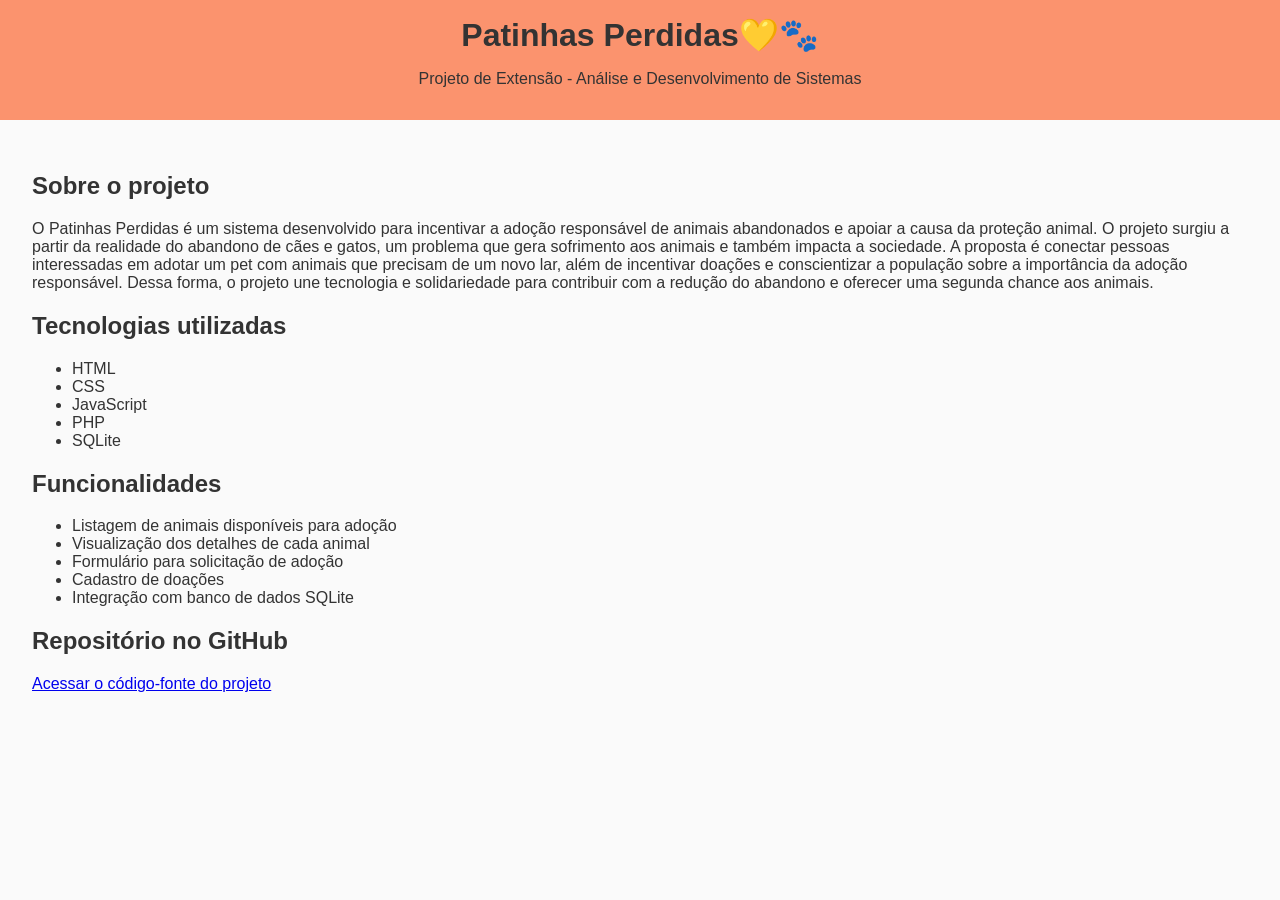
<file: index.html>
<!DOCTYPE html>
<html lang="pt-BR">
<head>
    <meta charset="UTF-8">
    <meta name="viewport" content="width=device-width, initial-scale=1.0">
    <title>Patinhas Perdidas</title>
    <link rel="stylesheet" href="style.css">
</head>
<body>

<header>
    <h1>Patinhas Perdidas💛🐾</h1>
    <p>Projeto de Extensão - Análise e Desenvolvimento de Sistemas</p>
</header>

<main>

    <h2>Sobre o projeto</h2>

    <p>
        O Patinhas Perdidas é um sistema desenvolvido para incentivar a adoção responsável de animais abandonados e apoiar a causa da proteção animal. O projeto surgiu a partir da realidade do abandono de cães e gatos, um problema que gera sofrimento aos animais e também impacta a sociedade. A proposta é conectar pessoas interessadas em adotar um pet com animais que precisam de um novo lar, além de incentivar doações e conscientizar a população sobre a importância da adoção responsável. Dessa forma, o projeto une tecnologia e solidariedade para contribuir com a redução do abandono e oferecer uma segunda chance aos animais.
    </p>

    <h2>Tecnologias utilizadas</h2>

    <ul>
        <li>HTML</li>
        <li>CSS</li>
        <li>JavaScript</li>
        <li>PHP</li>
        <li>SQLite</li>
    </ul>

    <h2>Funcionalidades</h2>

    <ul>
        <li>Listagem de animais disponíveis para adoção</li>
        <li>Visualização dos detalhes de cada animal</li>
        <li>Formulário para solicitação de adoção</li>
        <li>Cadastro de doações</li>
        <li>Integração com banco de dados SQLite</li>
    </ul>

    <h2>Repositório no GitHub</h2>

    <p>
        <a href="https://github.com/islunifil/PatinhasPerdidas" target="_blank">
            Acessar o código-fonte do projeto
        </a>
    </p>

</main>

</body>
</html>
</file>
<file: style.css>
@charset "UTF-8";
body {
    font-family: Arial, sans-serif;
    margin: 0;
    padding: 0;
    background: #fafafa;
    color: #333;
    }
    
    header {
    background: rgb(251, 147, 110);
    padding: 1rem;
    text-align: center;
    }
    
    header h1 {
    margin: 0;
    }
    
    nav a {
    margin: 0 10px;
    text-decoration: none;
    color: #333;
    font-weight: bold;
    }
    
    main {
    padding: 2rem;
    }
    
    .card {
    display: inline-block;
    width: 200px;
    border: 1px solid #ddd;
    border-radius: 8px;
    margin: 10px;
    padding: 10px;
    text-align: center;
    background: #fff;
    }
    
    .card img {
    width: 100%;
    border-radius: 8px;
    }
</file>
